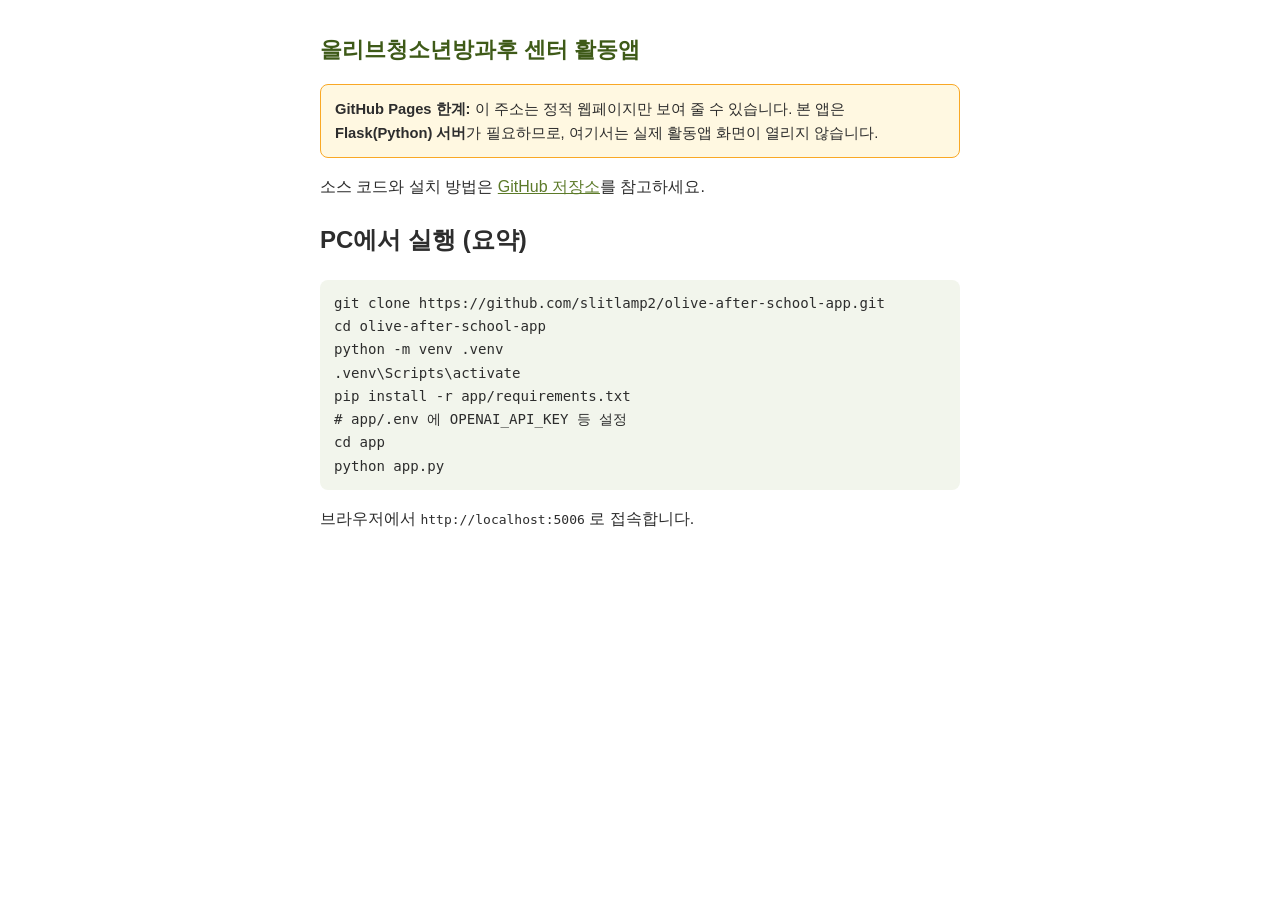
<file: index.html>
<!DOCTYPE html>
<html lang="ko">
<head>
  <meta charset="utf-8">
  <meta name="viewport" content="width=device-width, initial-scale=1">
  <title>올리브청소년방과후 센터 활동앱</title>
  <style>
    body { font-family: 'Malgun Gothic', sans-serif; max-width: 640px; margin: 2rem auto; padding: 0 1.2rem; line-height: 1.65; color: #2d2d2d; }
    h1 { font-size: 1.35rem; color: #3e5a18; }
    a { color: #5c7a29; }
    pre { background: #f2f5ec; padding: 12px 14px; border-radius: 8px; overflow-x: auto; font-size: 0.88rem; }
    .note { background: #fff8e1; border: 1px solid #f9a825; padding: 12px 14px; border-radius: 8px; margin: 1rem 0; font-size: 0.92rem; }
  </style>
</head>
<body>
  <h1>올리브청소년방과후 센터 활동앱</h1>

  <div class="note">
    <strong>GitHub Pages 한계:</strong> 이 주소는 정적 웹페이지만 보여 줄 수 있습니다.
    본 앱은 <strong>Flask(Python) 서버</strong>가 필요하므로, 여기서는 실제 활동앱 화면이 열리지 않습니다.
  </div>

  <p>
    소스 코드와 설치 방법은
    <a href="https://github.com/slitlamp2/olive-after-school-app">GitHub 저장소</a>를 참고하세요.
  </p>

  <h2>PC에서 실행 (요약)</h2>
  <pre>git clone https://github.com/slitlamp2/olive-after-school-app.git
cd olive-after-school-app
python -m venv .venv
.venv\Scripts\activate
pip install -r app/requirements.txt
# app/.env 에 OPENAI_API_KEY 등 설정
cd app
python app.py</pre>
  <p>브라우저에서 <code>http://localhost:5006</code> 로 접속합니다.</p>
</body>
</html>
</file>
